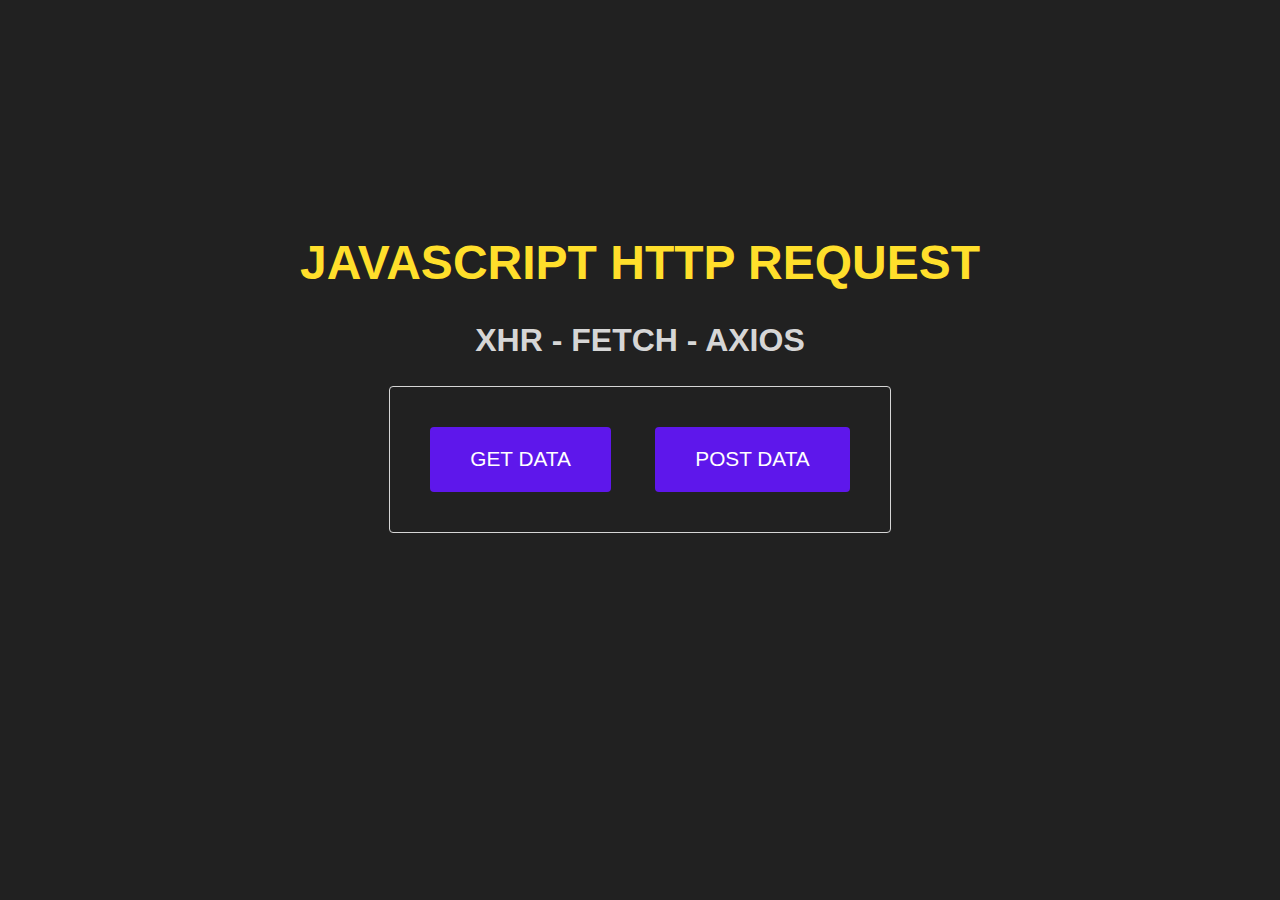
<file: finish-code/index.html>
<!DOCTYPE html>
<html lang="en">
  <head>
    <meta charset="UTF-8" />
    <meta http-equiv="X-UA-Compatible" content="IE=edge" />
    <meta name="viewport" content="width=device-width, initial-scale=1.0" />
    <link rel="stylesheet" href="./style.css" />
    <title>XHR - FETCH - AXIOS</title>
  </head>
  <body>
    <header>
      <h1>JAVASCRIPT HTTP REQUEST</h1>
      <h2>XHR - FETCH - AXIOS</h2>
    </header>

    <div class="action">
      <button id="get-btn">GET DATA</button>
      <button id="post-btn">POST DATA</button>
    </div>

    <!-- <script src="xhr.js"></script> -->
    <!-- <script src="fetch.js"></script> -->

    <!-- ======axios script dan axios cdn====== -->
    <!-- <script src="https://cdn.jsdelivr.net/npm/axios/dist/axios.min.js"></script> -->
    <!-- <script src="axios.js"></script> -->
  </body>
</html>
</file>
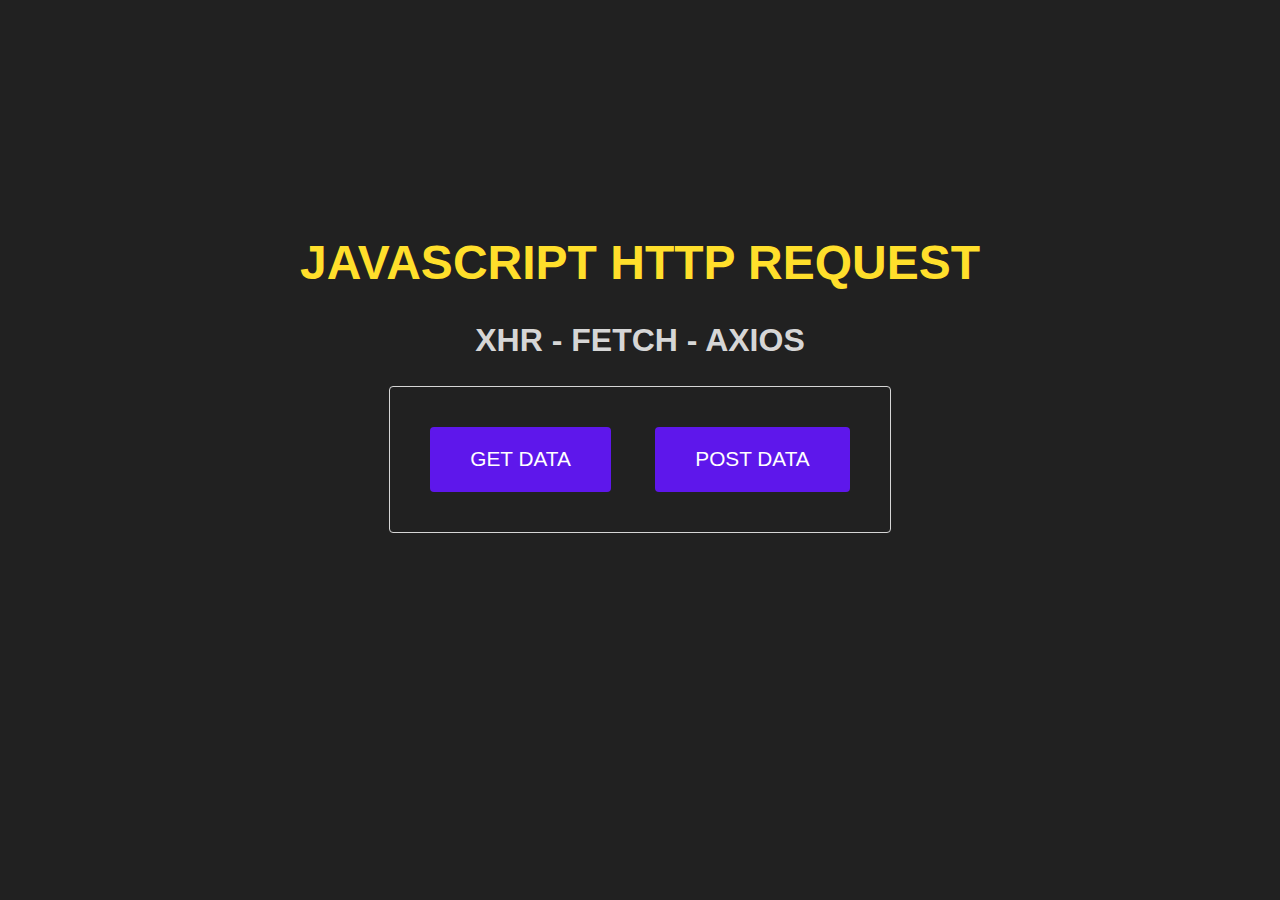
<file: starter-template/index.html>
<!DOCTYPE html>
<html lang="en">
  <head>
    <meta charset="UTF-8" />
    <meta http-equiv="X-UA-Compatible" content="IE=edge" />
    <meta name="viewport" content="width=device-width, initial-scale=1.0" />
    <link rel="stylesheet" href="./style.css" />
    <title>XHR - FETCH - AXIOS</title>
  </head>
  <body>
    <header>
      <h1>JAVASCRIPT HTTP REQUEST</h1>
      <h2>XHR - FETCH - AXIOS</h2>
    </header>

    <div class="action">
      <button id="get-btn">GET DATA</button>
      <button id="post-btn">POST DATA</button>
    </div>

    <!-- <script src="xhr.js"></script> -->
    <!-- <script src="fetch.js"></script> -->
    <!-- <script src="axios.js"></script> -->
  </body>
</html>
</file>
<file: finish-code/style.css>
body {
  font-family: sans-serif;
  height: 80vh;
  display: flex;
  justify-content: center;
  align-items: center;
  flex-direction: column;
  background-color: #212121;
}

header {
  text-align: center;
}
header h1 {
  color: #ffdf2b;
  font-size: 3rem;
}
header h2 {
  color: #d6d6d6;
  font-size: 2rem;
}

.action {
  border: 1px solid #d6d6d6;
  padding: 20px;
  border-radius: 4px;
}
.action button {
  padding: 1.3rem 2.5rem;
  border: none;
  background-color: #5e17eb;
  color: white;
  font-size: 1.3rem;
  margin: 20px;
  cursor: pointer;
  border-radius: 4px;
}
.action button:hover {
  background-color: #2e0288;
}
</file>
<file: starter-template/style.css>
body {
  font-family: sans-serif;
  height: 80vh;
  display: flex;
  justify-content: center;
  align-items: center;
  flex-direction: column;
  background-color: #212121;
}

header {
  text-align: center;
}
header h1 {
  color: #ffdf2b;
  font-size: 3rem;
}
header h2 {
  color: #d6d6d6;
  font-size: 2rem;
}

.action {
  border: 1px solid #d6d6d6;
  padding: 20px;
  border-radius: 4px;
}
.action button {
  padding: 1.3rem 2.5rem;
  border: none;
  background-color: #5e17eb;
  color: white;
  font-size: 1.3rem;
  margin: 20px;
  cursor: pointer;
  border-radius: 4px;
}
.action button:hover {
  background-color: #2e0288;
}
</file>
